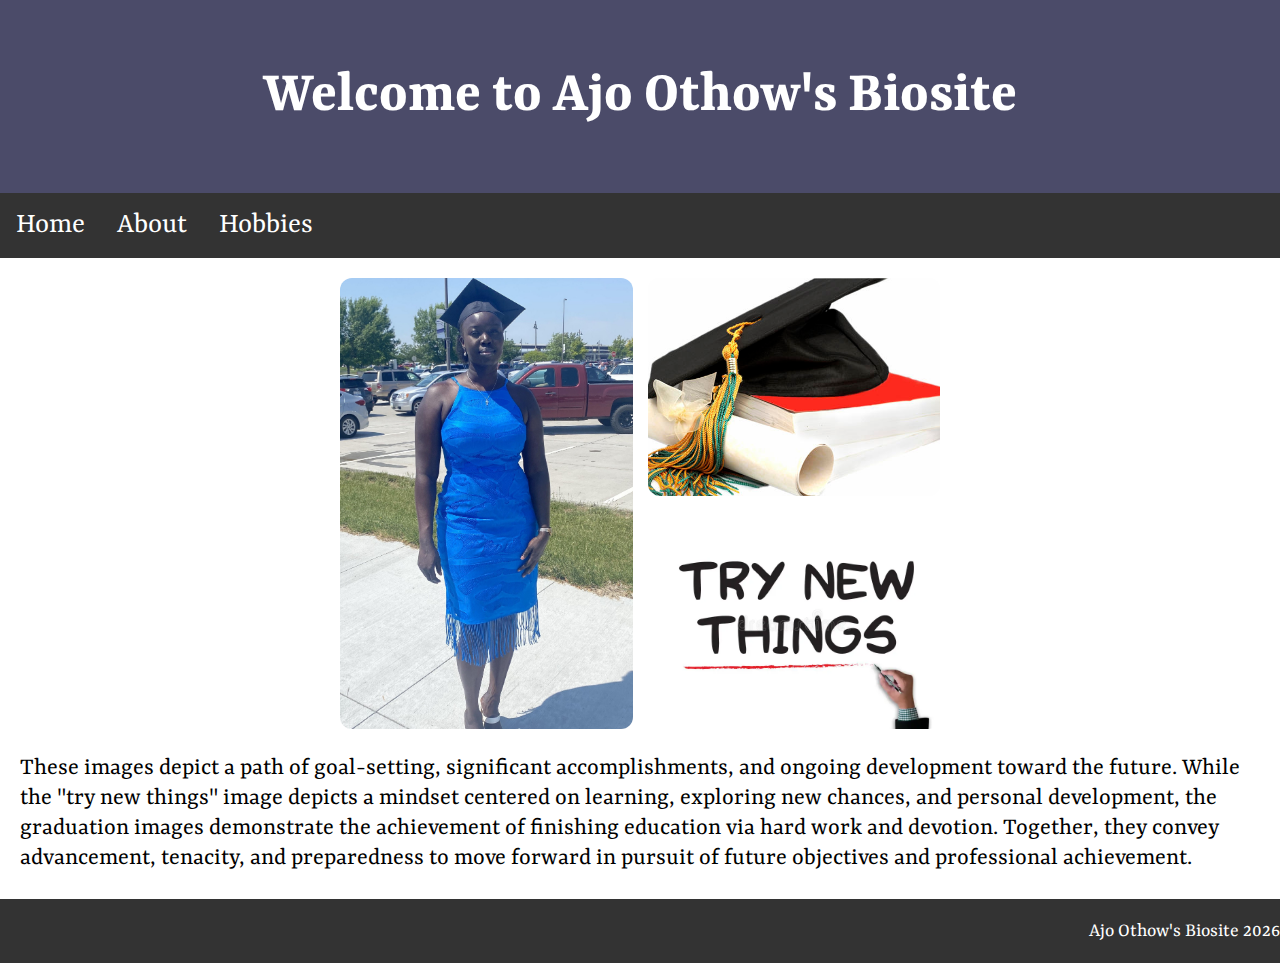
<file: index.html>
<!DOCTYPE html>
<html lang="en">
<head>
    <meta charset="UTF-8">
    <meta name="viewport" content="width=device-width, initial-scale=1.0">
    <title>bioSite</title>
    <link rel="stylesheet" href="/index.css">
	<link rel="preconnect" href="https://fonts.googleapis.com">
<link rel="preconnect" href="https://fonts.gstatic.com" crossorigin>
<link href="https://fonts.googleapis.com/css2?family=Yrsa:ital,wght@0,300..700;1,300..700&display=swap" rel="stylesheet">
</head>
<body>
    <header id="header">
		<h1>Welcome to Ajo Othow's Biosite</h1>
	</header>

	<div id="navbar">
		<ul>
			<li><a href="/index.html">Home</a></li>
			<li><a href="/about.html">About</a></li>
			<li><a href="/hobbies.html">Hobbies</a></li>
		</ul>
        
    </div>

	<div class="photo-grid">
		<img src="/img/gradphoto.jpg" alt="gradphoto" style="width:100%" class="main-photo">
		<img src="/img/capdegreebook.jpg" alt="gradcap" style="width:100%">
		<img src="/img/try-new-things-businessman-work-white-broad-top-view-72740578.webp" alt="trynewthings" style="width:100%">
	</div>

	<p id="text">These images depict a path of goal-setting, significant accomplishments, and ongoing development toward the future. 
			While the "try new things" image depicts a mindset centered on learning, exploring new chances, and personal development,
			 the graduation images demonstrate the achievement of finishing education via hard work and devotion. Together, they convey advancement, tenacity, 
			 and preparedness to move forward in pursuit of future objectives and professional achievement. </p>
	
	<footer>
		<p>Ajo Othow's Biosite 2026</p>
	</footer>
	
</body>
</html>
</file>
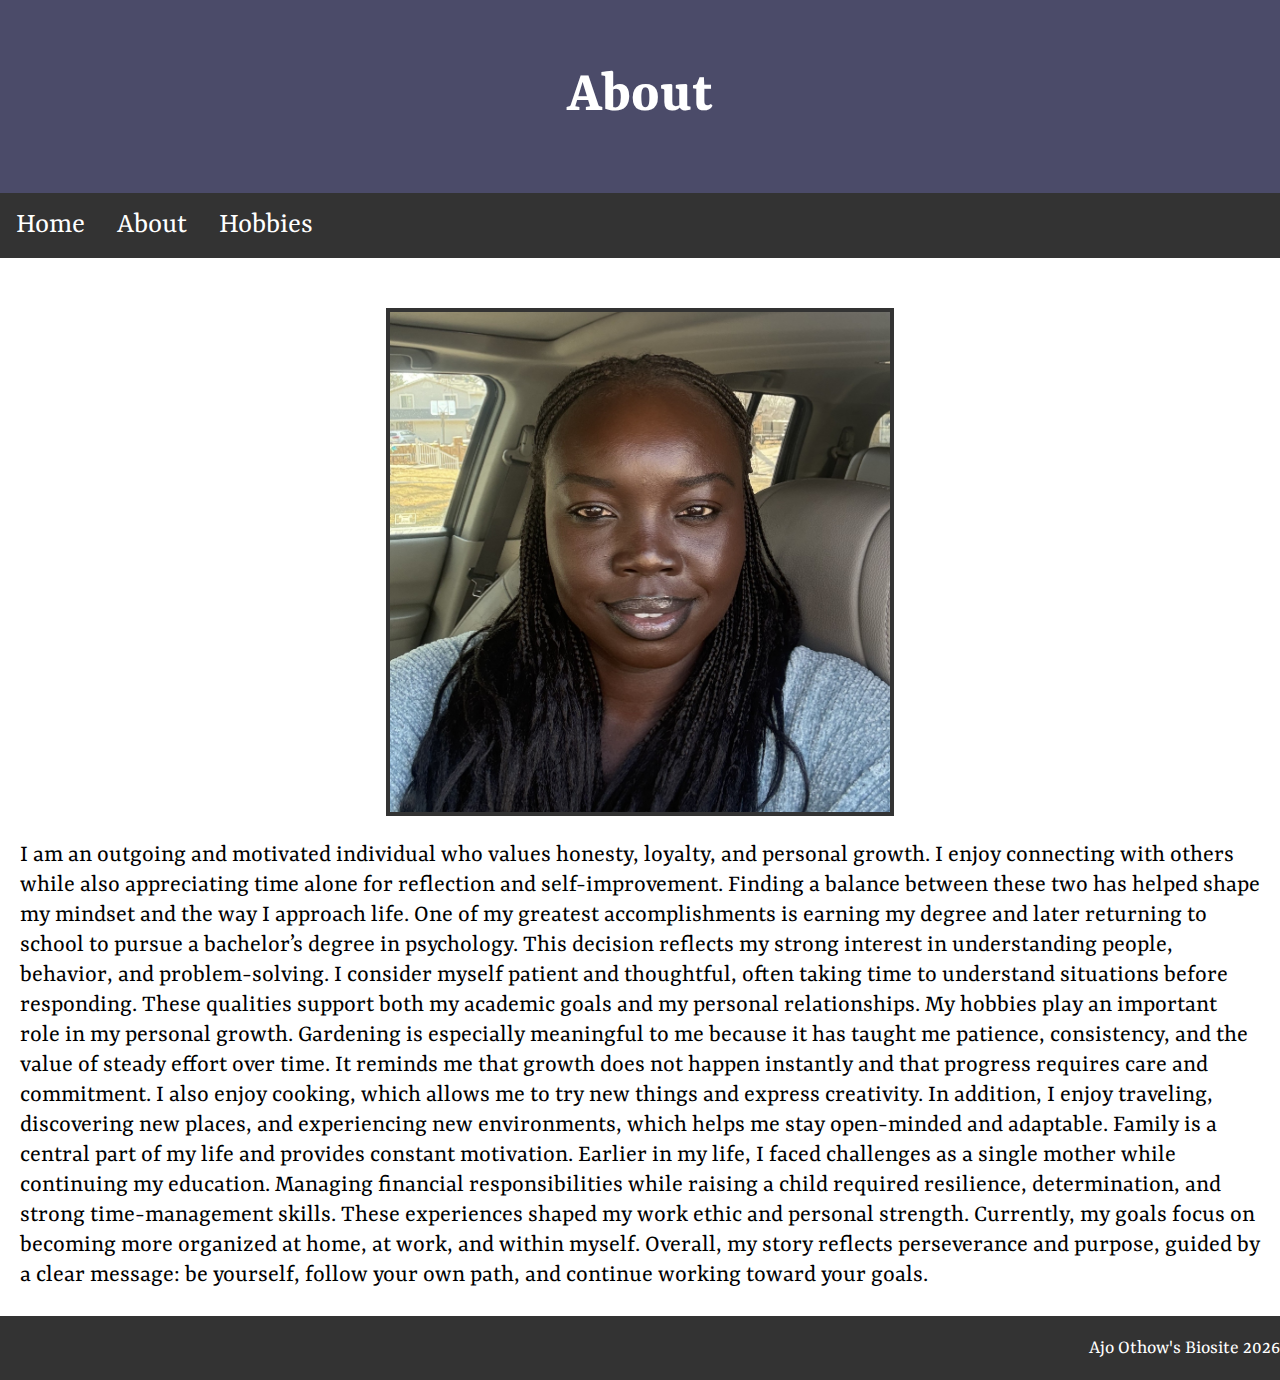
<file: about.html>
<!DOCTYPE html>
<html lang="en">
<head>
    <meta charset="UTF-8">
    <meta name="viewport" content="width=device-width, initial-scale=1.0">
    <title>bioSite</title>
	<link rel="stylesheet" href="/index.css">
	<link rel="preconnect" href="https://fonts.googleapis.com">
<link rel="preconnect" href="https://fonts.gstatic.com" crossorigin>
<link href="https://fonts.googleapis.com/css2?family=Yrsa:ital,wght@0,300..700;1,300..700&display=swap" rel="stylesheet">
</head>
<body>
    <header id="header">
		<h1>About</h1>
	</header>
	<div id="navbar">
		<ul>
			<li><a href="/index.html">Home</a></li>
			<li><a href="/about.html">About</a></li>
			<li><a href="/hobbies.html">Hobbies</a></li>
		</ul>
        
    </div>
	<main>
		<img src="/img/bio photo.jpeg" style="width: 500px; height: 500px;" class="center-img">
		<p id="text">
		I am an outgoing and motivated individual who values honesty, loyalty, and personal growth. I enjoy connecting with others while also appreciating time alone for reflection and self-improvement. Finding a balance between these two has helped shape my mindset and the way I approach life.
		One of my greatest accomplishments is earning my degree and later returning to school to pursue a bachelor’s degree in psychology. This decision reflects my strong interest in understanding people, behavior, and problem-solving. I consider myself patient and thoughtful, often taking time 
		to understand situations before responding. These qualities support both my academic goals and my personal relationships.
		My hobbies play an important role in my personal growth. Gardening is especially meaningful to me because it has taught me patience, consistency, and the value of steady effort over time. It reminds me that growth does not happen instantly and that progress requires care and commitment.
		I also enjoy cooking, which allows me to try new things and express creativity. In addition, 
		I enjoy traveling, discovering new places, and experiencing new environments, which helps me stay open-minded and adaptable.
		Family is a central part of my life and provides constant motivation. Earlier in my life, I faced challenges as a single mother while continuing my education. Managing financial responsibilities while raising a child required resilience, determination, and strong time-management skills.
		 These experiences shaped my work ethic and personal strength.
		Currently, my goals focus on becoming more organized at home, at work, and within myself. Overall, my story reflects perseverance and purpose, guided by a clear message: be yourself, follow your own path, and continue working toward your goals.

		</p>
	</main>
	<footer>
		<p>Ajo Othow's Biosite 2026</p>
	</footer>
    
</body>
</html>
</file>
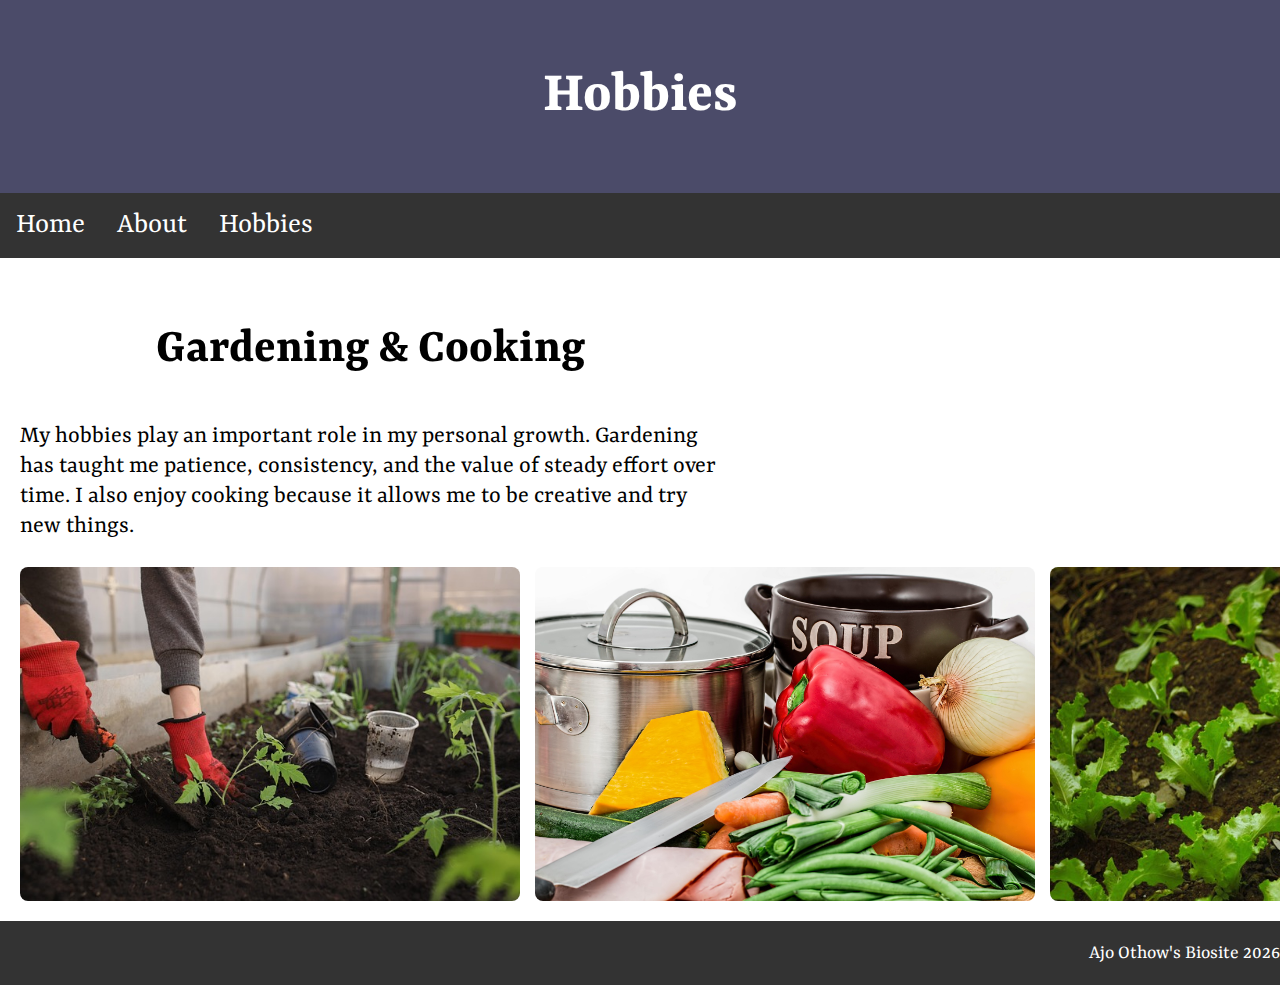
<file: hobbies.html>
<!DOCTYPE html>
<html lang="en">
<head>
    <meta charset="UTF-8">
    <meta name="viewport" content="width=device-width, initial-scale=1.0">
    <title>bioSite</title>
    <link rel="stylesheet" href="/index.css">
	<link rel="preconnect" href="https://fonts.googleapis.com">
<link rel="preconnect" href="https://fonts.gstatic.com" crossorigin>
<link href="https://fonts.googleapis.com/css2?family=Yrsa:ital,wght@0,300..700;1,300..700&display=swap" rel="stylesheet">
</head>
<body>
    <header id="header">
		<h1>Hobbies</h1>
	</header>

   <div id="navbar">
		<ul>
			<li><a href="/index.html">Home</a></li>
			<li><a href="/about.html">About</a></li>
			<li><a href="/hobbies.html">Hobbies</a></li>
		</ul>
    </div>

	<div class="photo-section">

    <div class="photo-text">
        <h2>Gardening & Cooking</h2>
        <p>
            My hobbies play an important role in my personal growth. Gardening has taught me patience,
            consistency, and the value of steady effort over time. I also enjoy cooking because it
            allows me to be creative and try new things.
        </p>
    </div>

    <div class="photo-2">
        <img src="/img/katya_ershova-greenhouse-6226263_640.jpg">
        <img src="/img/stevepb-vegetables-1006694_1920.jpg">
        <img src="/img/outsideclick-the-planting-of-the-lettuce-5325653_640.jpg">
    </div>

	</div>

	<footer>
		<p>Ajo Othow's Biosite 2026</p>
	</footer>
</body>
</html>
</file>
<file: index.css>
body{
    font-family: "Yrsa", serif;
    font-weight: 400;
    font-style: normal;
    display: flex;
    flex-direction: column;
    margin:0;
}

#header{
    padding: 20px;
  text-align: center;
  background: #4b4b69;
  color: white;
  font-size: 30px;
}
h2{
    font-size: 50px;
    text-align:center
}
#navbar ul{
  list-style-type: none;
  margin: 0;
  padding: 0;
  overflow: hidden;
  background-color: #333333;
}

#navbar ul li {
  float: left;
}

#navbar ul li a {
  display: block;
  color: white;
  text-align: center;
  padding: 14px 16px;
  text-decoration: none;
  font-size: 30px;
}
#navbar ul li a:hover{
    width:80px;
    background-color:#66666E;
    padding:auto;
}
.photo-grid {
  display: grid;
  grid-template-columns: 2fr 2fr;
  grid-template-rows: 1fr 1fr;
  gap: 15px;
  max-width: 600px;
  margin: auto;
  padding-top: 20px;
}

.main-photo {
  grid-row: span 2;
  width: 100%;
  height: 100%;
  object-fit: cover;
}

.photo-grid img {
  width: 100%;
  height: 100%;
  object-fit: cover;
  border-radius: 12px;
}

.center-img {
  display: block;
  margin: 0 auto;
  margin-top: 50px;
   border: 4px solid #333;
  box-shadow: 8 4px 8px rgba(0, 0, 0, 0.1)
  
}
.photo-section {
    padding: 20px;
}

.photo-text {
    margin-bottom: 20px;
    max-width: 700px;
}

.photo-2 {
    display: flex;        /* makes them horizontal */
    gap: 15px;
}

.photo-2 img {
    width: 500px;
    height: auto;
    border-radius: 8px;
}

p{
    font-size:25px;
}
#text{
    padding-left: 20px;
    padding-right:20px;
}
footer {
  background-color: #333333;
  color: #fff;
  margin:0;
  padding:0;
}
footer p{
    float: right;
    font-size:20px;
}
</file>
